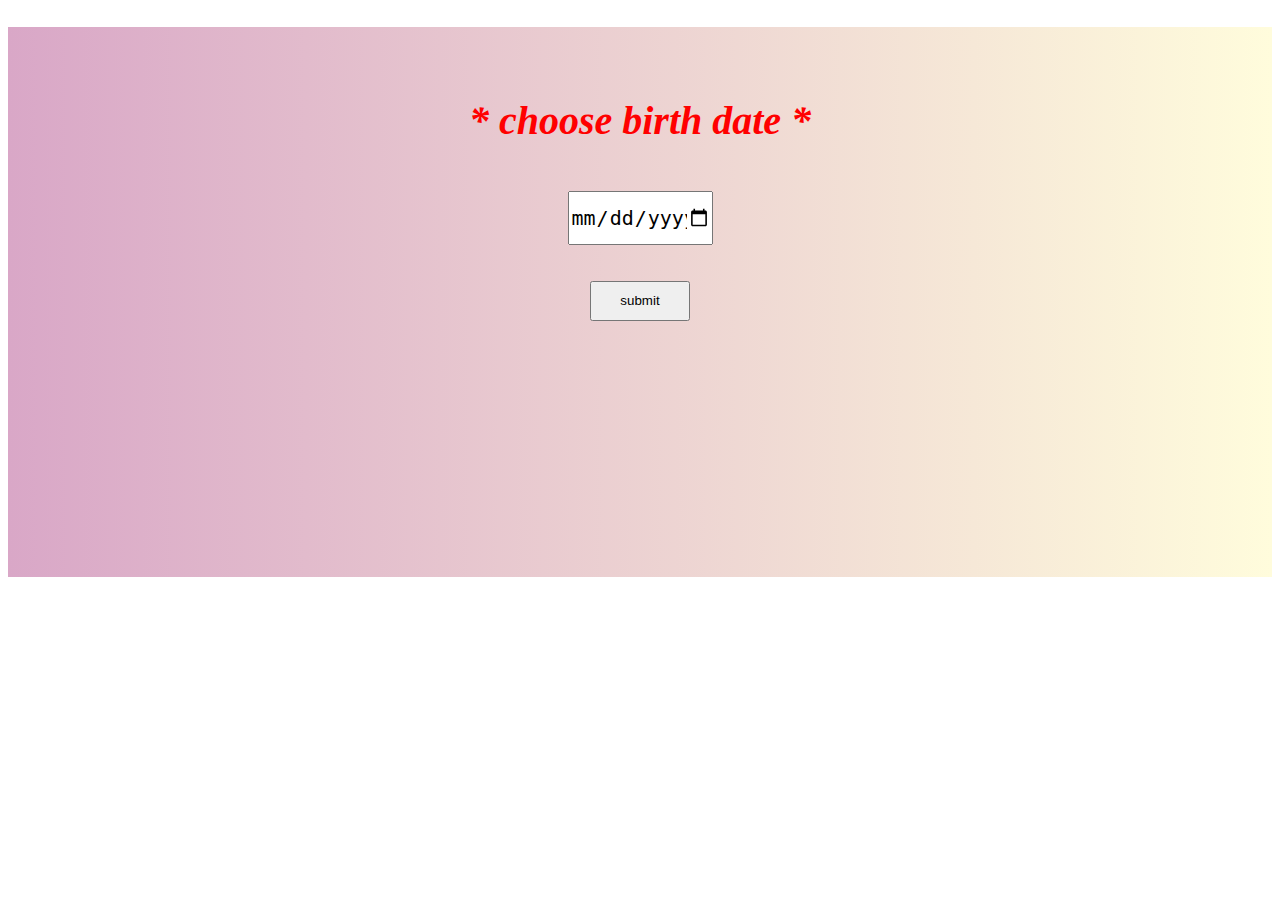
<file: assets/demos/Age_Calculator.html>
<!-- 
Developer Name  = Shelake Kalyani.
Program Name    = Javascript program to create Age Calculator.
Technology Used = HTML,CSS,Javascript
Date            = 30-11-2022
 -->


<!DOCTYPE html>
<html>
<head>
	<meta charset="utf-8">
	<meta name="viewport" content="width=device-width, initial-scale=1">
	<title>Age Calculator</title>

  <style type="text/css">
    .Box{
      height: 550px;
      width: 100%;
      padding: 20p1;
      background: linear-gradient(to right, #d9a7c7, #fffcdc) !important;
      background-color: cyan;
      justify-content: center;
      text-align: center;
      background-image: url('https://www.heartfoundation.org.au/getmedia/da58c9f7-d4ba-42a6-bf65-9c38f6911b22/cardiac_blues.png');
      background-size: 100% 100%;
      background-repeat: no-repeat;
    }

    .Box h1{
      padding-top: 70px;
      color: red;
      font-size: 40px;
      font-weight: bold;
    }

    .bd{
      height: 50px;
      width: 140px;
      font-size: 20px;
      margin-top: 20px;
    }

    .but{
      height: 40px;
      width: 100px;
    }
  </style>
</head>
<body>


  <div class="col-md-12">
    <div class="Box">
      <h1> <i>* choose  birth date *</i></h1>
      <input type="date" name=""class="bd" id="DOB">
      <br><br><br><button onclick="agecal()"id="" class="but">submit</button>
      <h2 id="result" style="text-align: center;"></h2>
    </div>
  </div>
  
  

	<script type="text/javascript">

    function agecal()
    {
      var user = document.getElementById("DOB").value;
      var dob = new Date(user);

      var da = new Date();

      var date = dob.getDate();
      var month = dob.getMonth();     
      var year = dob.getFullYear();

      var date1 = da.getDate();
      var month1 = Number(da.getMonth()+1);
      var year1 = da.getFullYear();


    var U_year = year1 - year;     //2022-2004


    if (month1 >= month)
      //get months when current month is greater
      var U_Month = month1 - month;          //11-12 = -1
    else {
      year1--;                //2003
      var U_Month = 12 + month1 - month;   //12 + 11 - 12  23-11= 12
    }
    


    if (date1 >= date)
      //get days when the current date is greater
      var U_Age = date1 - date;
    else {
      month1--;
      var U_Age = 31 + date1 - date;

      if (month1 < 0) {
        month1 = 11;
        year1--;
      }
    }
    // document.write(dateAge);

    document.getElementById("result").innerHTML =  
             "You are : " + U_year + " years , "+U_Month+" Month and "+U_Age +" Days old.";
    }


	</script>

</body>
</html>
</file>
